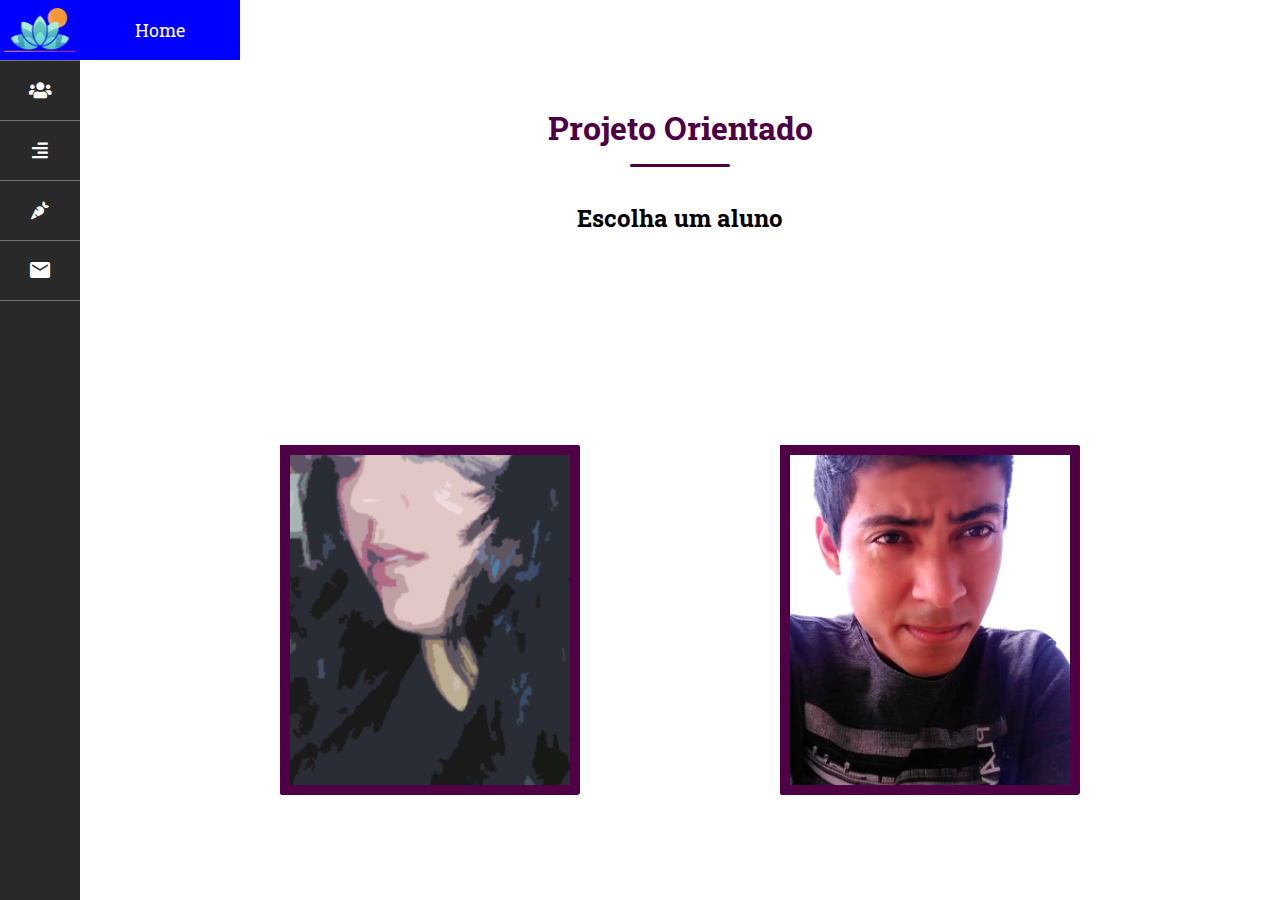
<file: index.html>
<!DOCTYPE html>
<html lang="pt-BR">
<head>
	<title>Projeto Orientado</title>
		<meta charset="utf-8">
		<!--Icone-->
		<link rel="icon" href="imagens/icon.ico">
		<!--CSS-->
		<link rel="stylesheet" href="css/novo.css">
		<!--Link dos Icones-->
		<link rel="stylesheet" href="https://use.fontawesome.com/releases/v5.8.2/css/all.css">
		<link href="https://fonts.googleapis.com/icon?family=Material+Icons" rel="stylesheet">
</head>
<body>
	
	<div class="container">
		<!--   Menu   -->

		<div>
			<nav class="menu">
				<ul class="lista-principal">
					<li><a href="index.html" class="selecionado"><img style="width: 90%; " src="imagens/logo.png" alt="logo lotus"></i></a>
						<ul>
							<li><a href="index.html">Home</a></li>
						</ul>
					</li>
					
					<li><a class="verde"><i class="fas fa-users"></i></a>
						<ul>
							<li><a href="weskley.html" class="verde">Wesklinho<i class="fas fa-user-astronaut"></i></a></li>
							<li><a href="juliana.html" class="verde">Juliana<i class="fas fa-user-nurse"></i></a></li>
						</ul>
					</li>

					<li class=""><a href="curiosidades.html" class="verde"><i class="fas fa-align-right"></i></a>
						<ul>
							<li><a href="curiosidades.html">Curiosidades</a></li>
						</ul>
					</li>

					<li><a href="sitesFavoritos.html" class="verde"><i class="fas fa-carrot"></i></a>

						<ul>
							<li><a href="sitesFavoritos.html">Sites Favoritos</a></li>
						</ul>
					</li>
					<li><a href="email.html" class="verde"><i class="material-icons">email</i></a>

						<ul>
							<li><a href="email.html">Contato</a></li>
						</ul>
					</li>
				</ul>
			</nav>
		</div>
		<div class="conteudo-esquerda">
			<!-- Projeto Orientado -->
			
				<div class="titulos">
					<h1 class ="titulos">Projeto Orientado</h1>
					<h2>Escolha um aluno</h2>
				</div>

			<!--Conteudo do Site-->
			<div class="caixa">
				<div class="cartao">
					<div class="imgBx">
						<a href="juliana.html"><img class="tamanho" src="imagens/julia.jpg" alt="Aluna da Fatec Juliana Monteiro"></a>
					</div>
					<div class="detalhes">
						<h2>Juliana<span>Desing e Criação</span></h2>
					</div>
				</div>

				<div class="cartao">
					<div class="imgBx vermelho">
						<a href="weskley.html"><img src="imagens/weskley.png" alt="Aluna da Fatec Weskley Santos"></a>

					</div>
					<div class="detalhes ">
						<h2>Wesklin<span>Programador</span></h2>
					</div>
				</div>

			</div> <!--box-->
		</div> <!--Menu Esquerda-->
	</div> <!--Container-->
	
</body>
</html>
</file>
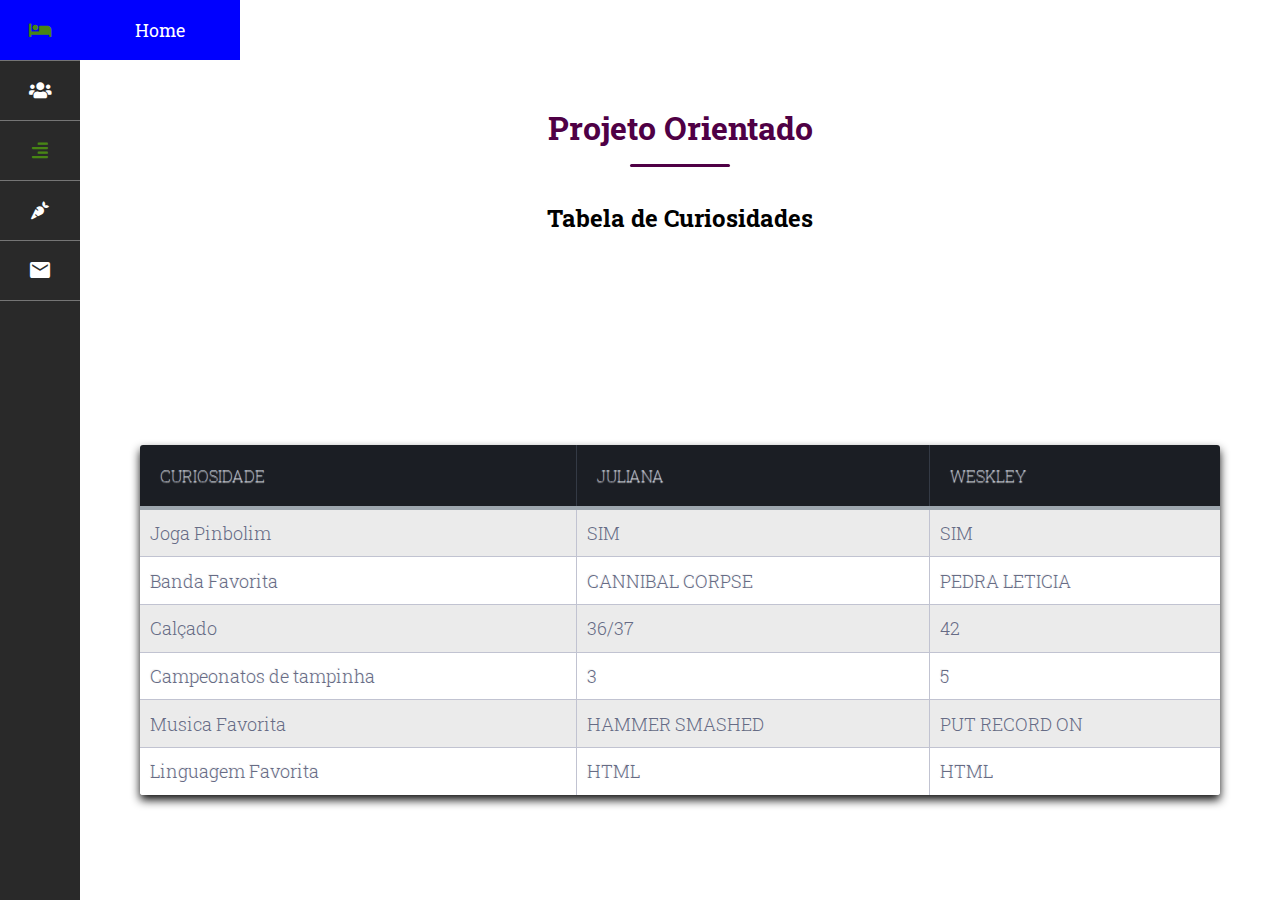
<file: curiosidades.html>
<!DOCTYPE html>
<html lang="pt-BR">
<head>
	<title>Projeto Orientado</title>
		<!--Icone-->
		<link rel="icon" href="imagens/icon.ico">
		<meta charset="utf-8">
		<link rel="stylesheet" href="css/novo.css">
		<link rel="stylesheet" href="css/tabela.css">

		<!--Link dos Icones-->
		<link rel="stylesheet" href="https://use.fontawesome.com/releases/v5.8.2/css/all.css">
		<link href="https://fonts.googleapis.com/icon?family=Material+Icons" rel="stylesheet">
</head>
<body>
	<div class="container">
		<!--   Menu   -->
		<div>
			<nav class="menu">
				<ul class="lista-principal">
					<li class=""><a href="index.html" ><i class="fas fa-bed "></i></a>
						<ul>
							<li><a href="index.html">Home</a></li>
						</ul>
					</li>
					
					<li><a class="verde"><i class="fas fa-users"></i></a>
						<ul>
							<li><a href="weskley.html" class="verde">Wesklinho<i class="fas fa-user-astronaut"></i></a></li>
							<li><a href="juliana.html" class="verde"> Juliana<i class="fas fa-user-nurse"></i></a></li>
						</ul>
					</li>

					<li class=""><a href="curiosidades.html" class="verde selecionado"><i class="fas fa-align-right"></i></a>
						<ul>
							<li><a href="curiosidades.html">Curiosidades</a></li>
						</ul>
					</li>

					<li><a href="sitesFavoritos.html" class="verde"><i class="fas fa-carrot"></i></a>

						<ul>
							<li><a href="sitesFavoritos.html">Sites Favoritos</a></li>
						</ul>
					</li>
					<li><a href="email.html" class="verde"><i class="material-icons">email</i></a>

						<ul>
							<li><a href="email.html">Contato</a></li>
						</ul>
					</li>
				</ul>
			</nav>
		</div>
		<div class="conteudo-esquerda">
			<!-- Projeto Orientado -->
				<div class="titulos">
					<h1 class="titulos">Projeto Orientado</h1>
					<h2>Tabela de Curiosidades</h2>
				</div>

			<!--Conteudo do Site-->

			
				<table class="tabela-geral">
					<thead>
						<tr class="tabela-head">
							<th class="coluna1">CURIOSIDADE</th>
							<th class="coluna2">JULIANA</th>
							<th class="coluna3">WESKLEY</th>
						</tr>
					</thead>
					<tbody>
					<tr>
						<td class="coluna1">Joga Pinbolim</td>
						<td class="coluna2">SIM</td>
						<td class="coluna3">SIM</td>
					</tr>
					<tr>
						<td class="coluna1">Banda Favorita</td>
						<td class="coluna2">CANNIBAL CORPSE</td>
						<td class="coluna3">PEDRA LETICIA</td>
					</tr>
					<tr>
						<td class="coluna1">Calçado</td>
						<td class="coluna2">36/37</td>
						<td class="coluna3">42</td>
					</tr>
					<tr>
						<td class="coluna1">Campeonatos de tampinha</td>
						<td class="coluna2">3</td>
						<td class="coluna3">5</td>
					</tr>
					<tr>
						<td class="coluna1">Musica Favorita</td>
						<td class="coluna2">HAMMER SMASHED</td>
						<td class="coluna3">PUT RECORD ON</td>
					</tr>
					<tr>
						<td class="coluna1">Linguagem Favorita</td>
						<td class="coluna2">HTML</td>
						<td class="coluna3">HTML</td>
					</tr>
					</tbody>
				</table>
		
	</div>
</div>

</body>
</html>
</file>
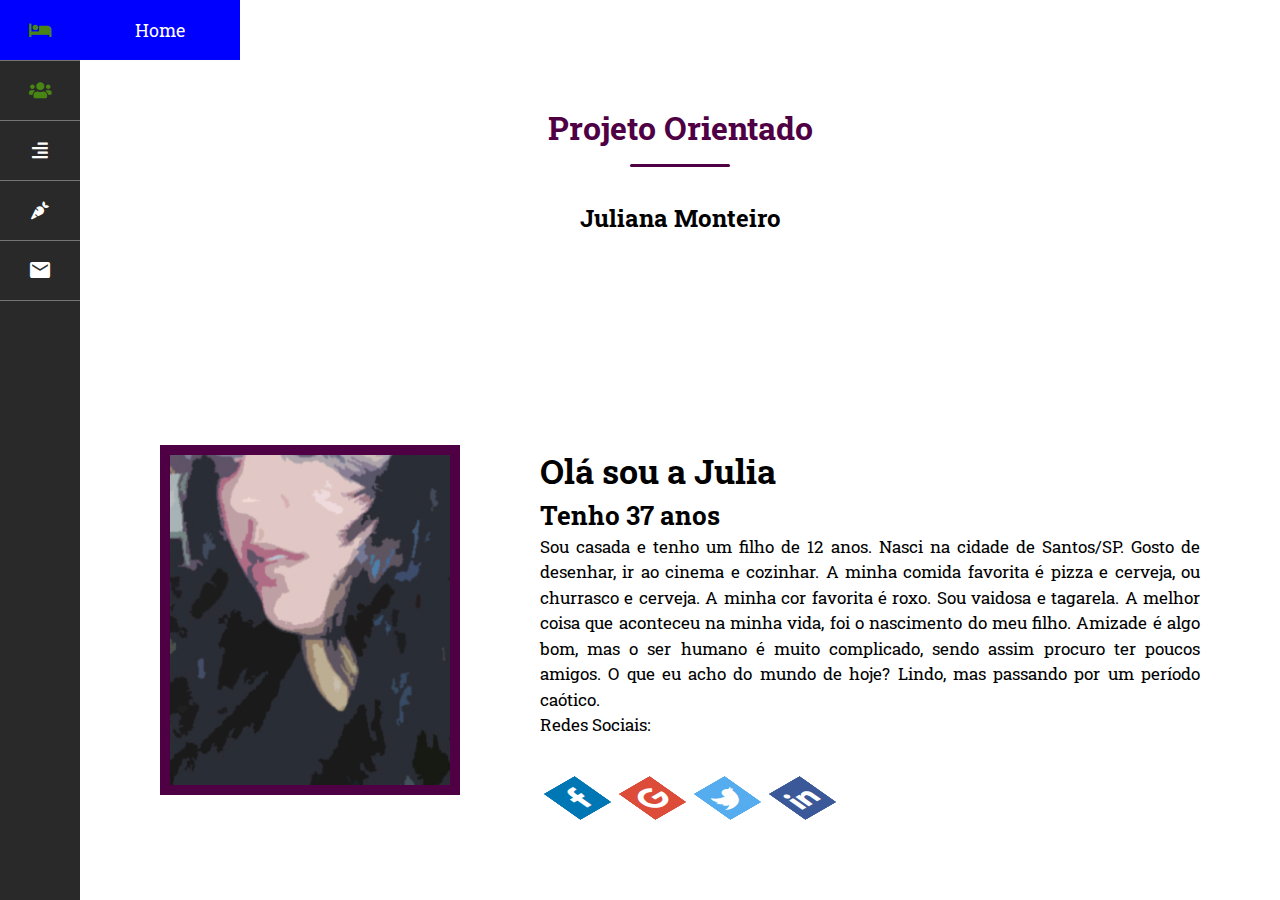
<file: juliana.html>
<!DOCTYPE html>
<html lang="pt-BR">
<head>
	<title>Projeto Orientado | Juliana</title>
		<meta charset="utf-8">
		<!--Icone-->
		<link rel="icon" href="imagens/icon.ico">
		<link rel="stylesheet" href="css/novo.css">
		<link rel="stylesheet" href="css/juliana.css">
		<link rel="stylesheet" href="css/estilo-redesocial.css">
		<!--Link dos Icones-->
		<link rel="stylesheet" href="https://use.fontawesome.com/releases/v5.8.2/css/all.css">
		<link href="https://fonts.googleapis.com/icon?family=Material+Icons" rel="stylesheet">
</head>
<body>
	<div class="container">
		<!--   Menu   -->
		<div>
			<nav class="menu">
				<ul class="lista-principal">
					<li class=""><a href="index.html" ><i class="fas fa-bed "></i></a>
						<ul>
							<li><a href="index.html">Home</a></li>
						</ul>
					</li>
					
					<li><a class="verde selecionado"><i class="fas fa-users"></i></a>
						<ul>
							<li><a href="weskley.html" class="verde">Wesklinho<i class="fas fa-user-astronaut"></i></a></li>
							<li><a href="juliana.html" class="verde">       Juliana<i class="fas fa-user-nurse"></i></a></li>
						</ul>
					</li>

					<li class=""><a href="curiosidades.html" class="verde"><i class="fas fa-align-right"></i></a>
						<ul>
							<li><a href="curiosidades.html">Curiosidades</a></li>
						</ul>
					</li>

					<li><a href="sitesFavoritos.html" class="verde"><i class="fas fa-carrot"></i></a>

						<ul>
							<li><a href="sitesFavoritos.html">Sites Favoritos</a></li>
						</ul>
					</li>
					<li><a href="email.html" class="verde"><i class="material-icons">email</i></a>

						<ul>
							<li><a href="email.html">Contato</a></li>
						</ul>
					</li>
				</ul>
			</nav>
		</div>
		<div class="conteudo-esquerda">
			<!-- Conteudo -->
				<div class="titulos">
					<h1 class="titulos">Projeto Orientado</h1>
					<h2>Juliana Monteiro</h2>
				</div>

			<!--Conteudo do Site-->
			<div class="centro">
				<div class="imagem">
					<img src="imagens/julia.jpg" alt="Aluna da Fatec Juliana Monteiro">
				</div>

				<div class="sobre">
					<h1>Olá sou a Julia</h1>
					<h2>Tenho 37 anos</h2>
					Sou casada e tenho um filho de 12 anos.
					Nasci na cidade de Santos/SP.
							
					Gosto de desenhar, ir ao cinema e cozinhar.
					A minha comida favorita é pizza e cerveja, ou churrasco e cerveja.
					A minha cor favorita é roxo.
					Sou vaidosa e tagarela.
					
					A melhor coisa que aconteceu na minha vida, foi o nascimento do meu filho.
					
					Amizade é algo bom, mas o ser humano é muito complicado, sendo assim procuro ter poucos amigos.

					O que eu acho do mundo de hoje? Lindo, mas passando por um período caótico.
					<p>Redes Sociais:</p>
									<div class="redes-sociais">						
	<ul class="ulr">

		<li class="lir">
			<a href="https://www.fb.com" target="_blank">
				<span class="span"></span>
				<span class="span"></span>
				<span class="span"></span>
				<span class="span"></span>
				<span class="span"><i class="fab fa-facebook-f"></i></span>
			</a>
		</li>

				<li class="lir">
			<a href="https://www.google.com" target="_blank">
				<span class="span"></span>
				<span class="span"></span>
				<span class="span"></span>
				<span class="span"></span>
				<span class="span"><i class="fab fa-google"></i></span>
			</a>
		</li>

				<li class="lir">
			<a href="https://www.twitter.com" target="_blank">
				<span class="span"></span>
				<span class="span"></span>
				<span class="span"></span>
				<span class="span"></span>
				<span class="span"><i class="fab fa-twitter"></i></span>
			</a>
		</li>
				<li class="lir">
			<a href="https://br.linkedin.com" target="_blank">
				<span class="span"></span>
				<span class="span"></span>
				<span class="span"></span>
				<span class="span"></span>
				<span class="span"><i class="fab fa-linkedin-in"></i></span>
			</a>
		</li>
	</ul>
	</div>
			</div>
		</div>
	</div>
</div>

</body>
</html>
</file>
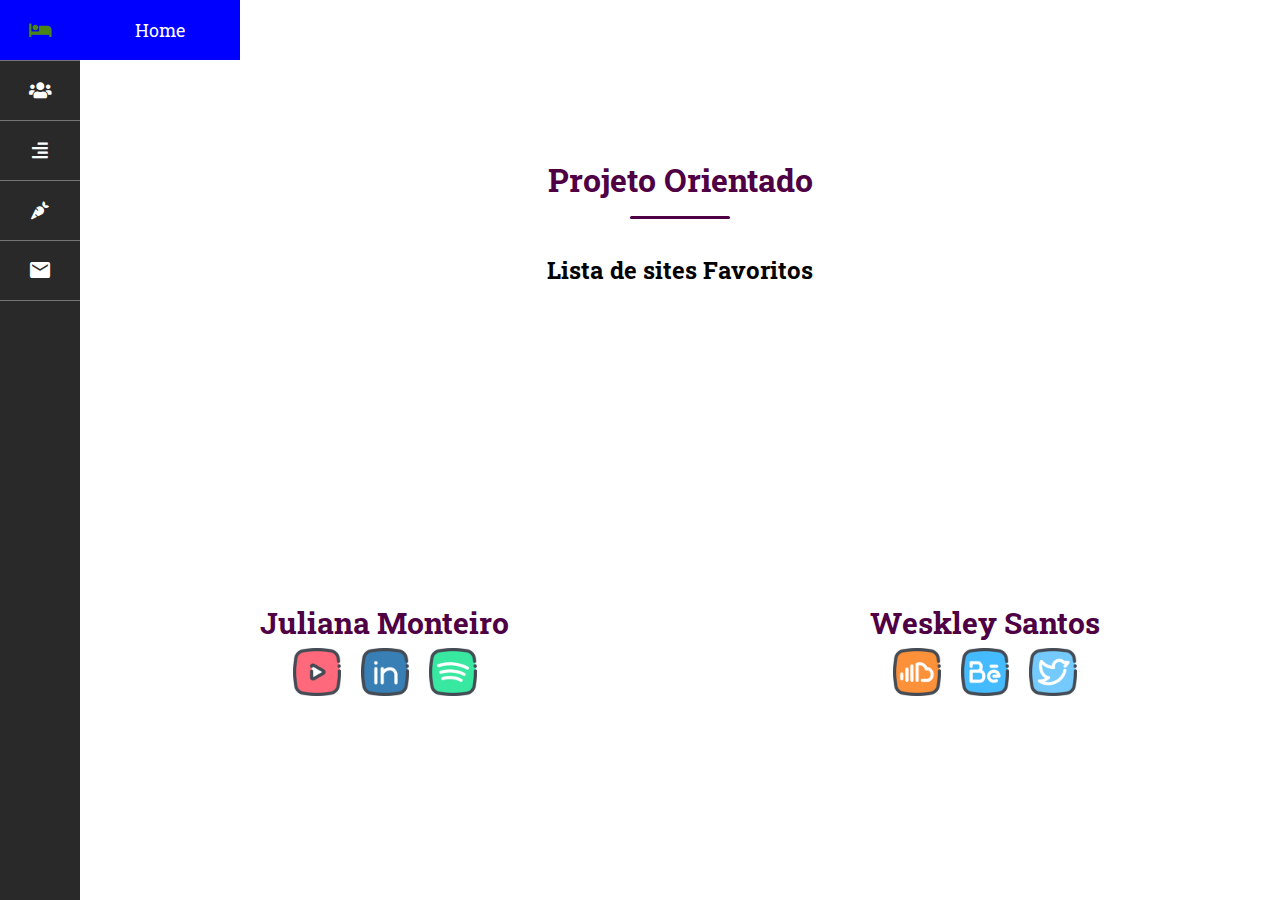
<file: sitesFavoritos.html>
<!DOCTYPE html>
<html lang="pt-BR">
<head>
	<title>Projeto Orientado | Favoritos</title>
		<meta charset="utf-8">
		<!--Icone-->
		<link rel="icon" href="imagens/icon.ico">
		<link rel="stylesheet" href="css/novo.css">
		<link rel="stylesheet" href="css/preferidos.css">
		<!--Link dos Icones-->
		<link rel="stylesheet" href="https://use.fontawesome.com/releases/v5.8.2/css/all.css">
		<link href="https://fonts.googleapis.com/icon?family=Material+Icons" rel="stylesheet">
</head>
<body>
	<div class="container">
		<!--   Menu   -->
		<div>
			<nav class="menu">
				<ul class="lista-principal">
					<li class=""><a href="index.html" ><i class="fas fa-bed "></i></a>
						<ul>
							<li><a href="index.html">Home</a></li>
						</ul>
					</li>
					
					<li><a class="verde"><i class="fas fa-users"></i></a>
						<ul>
							<li><a href="weskley.html" class="verde">Wesklinho<i class="fas fa-user-astronaut"></i></a></li>
							<li><a href="juliana.html" class="verde">       Juliana<i class="fas fa-user-nurse"></i></a></li>
						</ul>
					</li>

					<li class=""><a href="curiosidades.html" class="verde"><i class="fas fa-align-right"></i></a>
						<ul>
							<li><a href="curiosidades.html">Curiosidades</a></li>
						</ul>
					</li>

					<li><a href="sitesFavoritos.html" class="verde"><i class="fas fa-carrot"></i></a>

						<ul>
							<li><a href="sitesFavoritos.html" class="selecionado">Sites Favoritos</a></li>
						</ul>
					</li>
					<li><a href="email.html" class="verde"><i class="material-icons">email</i></a>

						<ul>
							<li><a href="email.html">Contato</a></li>
						</ul>
					</li>
				</ul>
			</nav>
		</div>
		<div class="conteudo-esquerda">
			<!-- Projeto Orientado -->
				<div class="titulos">
					<h1 class="titulos">Projeto Orientado</h1>
					<h2>Lista de sites Favoritos</h2>
				</div>

			<!--Conteudo do Site-->
			<div class="centro">
				
				<div >
					<h3>Juliana Monteiro</h3>
					
					<ul class="linha-sites">
						<li><a class="preto" href="https://www.youtube.com" target="_blank"><img src="imagens/youtube.ico"></a></li>
						<li><a class="preto" href="https://br.linkedin.com" target="_blank"><img src="imagens/linkdin.ico"></a></li>
						<li><a class="preto" href="https://www.spotify.com/br/" target="_blank"><img src="imagens/spotify.ico"></a></li>
					</ul>
				</div>
				<div>
						<h3>Weskley Santos</h3>
					
					<ul class="linha-sites">
						<li><a class="preto" href="https://soundcloud.com" target="_blank"><img src="imagens/soundcloud.ico"></a></li>
						<li><a class="preto" href="https://www.behance.net" target="_blank"><img src="imagens/behance.ico"></a></li>
						<li><a class="preto" href="https://twitter.com" target="_blank"><img src="imagens/twitter.ico"></a></li>
					</ul>
				</div>
			</div>
	</div>
</div>

</body>
</html>
</file>
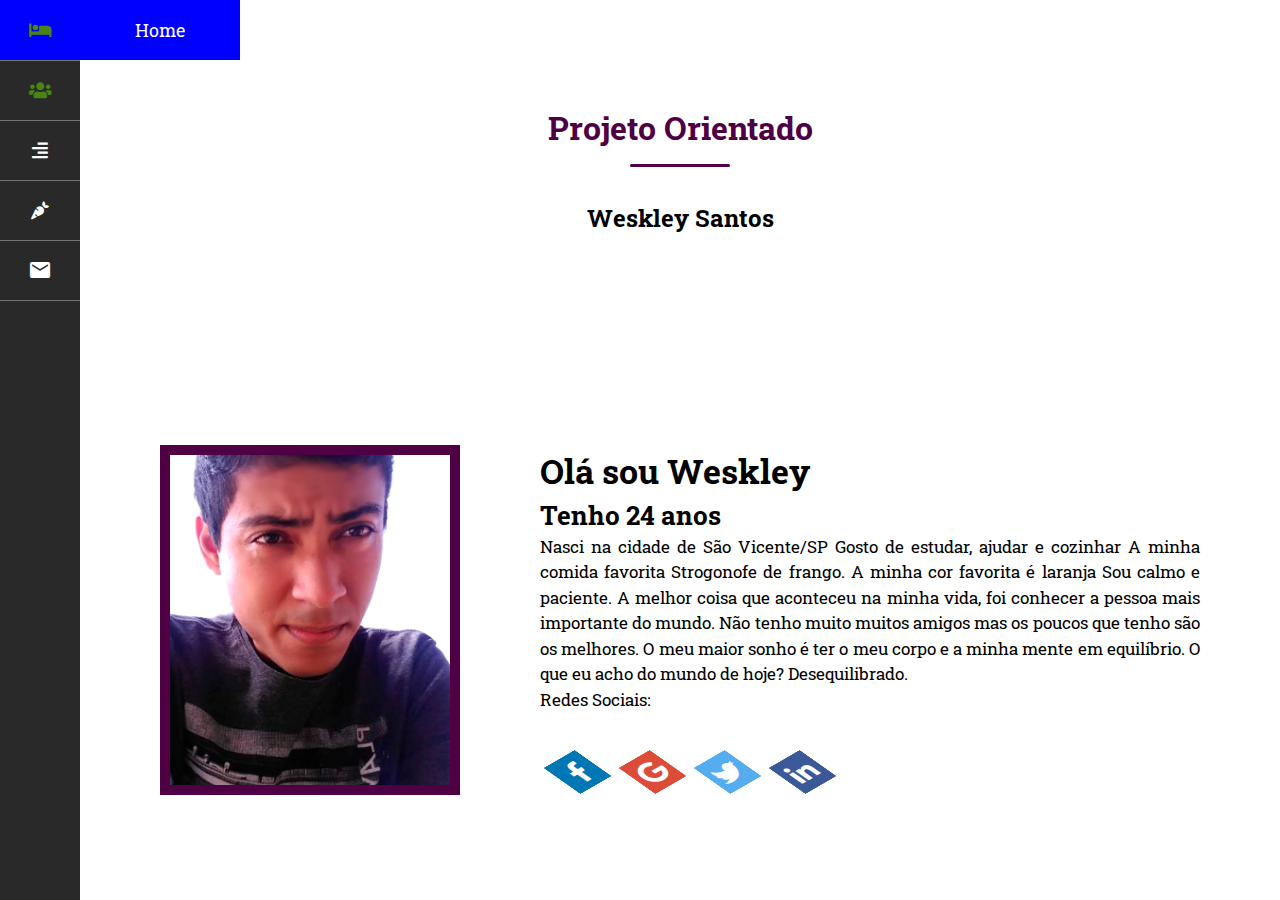
<file: weskley.html>
<!DOCTYPE html>
<html lang="pt-BR">
<head>
	<title>Projeto Orientado | Weskley</title>
		<meta charset="utf-8">
		<!--Icone-->
		<link rel="icon" href="imagens/icon.ico">
		<link rel="stylesheet" href="css/novo.css">
		<link rel="stylesheet" href="css/juliana.css">
		<link rel="stylesheet" href="css/estilo-redesocial.css">
		<!--Link dos Icones-->
		<link rel="stylesheet" href="https://use.fontawesome.com/releases/v5.8.2/css/all.css">
		<link href="https://fonts.googleapis.com/icon?family=Material+Icons" rel="stylesheet">

</head>
<body>
	<div class="container">
		<!--   Menu   -->
		<div>
			<nav class="menu">
				<ul class="lista-principal">
					<li class=""><a href="index.html" ><i class="fas fa-bed "></i></a>
						<ul>
							<li><a href="index.html">Home</a></li>
						</ul>
					</li>
					
					<li><a class="verde selecionado"><i class="fas fa-users"></i></a>
						<ul>
							<li><a href="weskley.html" class="verde">Wesklinho<i class="fas fa-user-astronaut"></i></a></li>
							<li><a href="juliana.html" class="verde">       Juliana<i class="fas fa-user-nurse"></i></a></li>
						</ul>
					</li>

					<li class=""><a href="curiosidades.html" class="verde"><i class="fas fa-align-right"></i></a>
						<ul>
							<li><a href="curiosidades.html">Curiosidades</a></li>
						</ul>
					</li>

					<li><a href="sitesFavoritos.html" class="verde"><i class="fas fa-carrot"></i></a>

						<ul>
							<li><a href="sitesFavoritos.html">Sites Favoritos</a></li>
						</ul>
					</li>
					<li><a href="email.html" class="verde"><i class="material-icons">email</i></a>

						<ul>
							<li><a href="email.html">Contato</a></li>
						</ul>
					</li>
				</ul>
			</nav>
		</div>
		<div class="conteudo-esquerda">
			<!-- Conteudo -->
				<div class="titulos">
					<h1 class="titulos">Projeto Orientado</h1>
					<h2>Weskley Santos</h2>
				</div>

			<!--Conteudo do Site-->
			<div class="centro">
				<div class="imagem">
					<img src="imagens/weskley.png" alt="Aluna da Fatec Juliana Monteiro">
				</div>

				<div class="sobre">
					<h1>Olá sou Weskley</h1>
					<h2>Tenho 24 anos</h2>
					Nasci na cidade de São Vicente/SP
							
					Gosto de estudar, ajudar e cozinhar
					A minha comida favorita Strogonofe de frango.
					A minha cor favorita é laranja
					Sou calmo e paciente.
					
					A melhor coisa que aconteceu na minha vida, foi conhecer a pessoa mais importante do mundo.
					
					Não tenho muito muitos amigos mas os poucos que tenho são os melhores.

					O meu maior sonho é ter o meu corpo e a minha mente em equilíbrio.
					O que eu acho do mundo de hoje? Desequilibrado.
					<p>Redes Sociais:</p>
									<div class="redes-sociais">								
		<ul class="ulr">

		<li class="lir">
			<a href="https://www.fb.com" target="_blank">
				<span class="span"></span>
				<span class="span"></span>
				<span class="span"></span>
				<span class="span"></span>
				<span class="span"><i class="fab fa-facebook-f"></i></span>
			</a>
		</li>

				<li class="lir">
			<a href="https://www.google.com" target="_blank">
				<span class="span"></span>
				<span class="span"></span>
				<span class="span"></span>
				<span class="span"></span>
				<span class="span"><i class="fab fa-google"></i></span>
			</a>
		</li>

				<li class="lir">
			<a href="https://www.twitter.com" target="_blank">
				<span class="span"></span>
				<span class="span"></span>
				<span class="span"></span>
				<span class="span"></span>
				<span class="span"><i class="fab fa-twitter"></i></span>
			</a>
		</li>
				<li class="lir">
			<a href="https://br.linkedin.com" target="_blank">
				<span class="span"></span>
				<span class="span"></span>
				<span class="span"></span>
				<span class="span"></span>
				<span class="span"><i class="fab fa-linkedin-in"></i></span>
			</a>
		</li>
	</ul>
	</div>
			</div>
		</div>
	</div>
</div>

</body>
</html>
</file>
<file: css/novo.css>
@charset "UTF-8";
@import url("https://fonts.googleapis.com/css?family=Roboto+Slab:400,700");
@import url('https://fonts.googleapis.com/css?family=Poppins:400,500,600&display=swap');
body {
  background: #fff;
  color: #4F0045;
}
body,
*{
    padding: 0px;
    margin: 0px;
    font-family: "Roboto Slab", serif;
}
h2 {
    color: #000;
}
/*------------Geral-----------------*/
.container {
    width: 100vw;
    height: 100vh;
    display: flex;
    z-index: -10;
}
/*---------Conteudo lateral--------*/
.conteudo-esquerda {
    width: 100vw;
    height: 100vh;
    display: flex;
    flex-direction: row;
    flex-wrap: wrap;
    align-items: center;
    justify-content: space-around;
}
/*----------Titulos----------------*/
.titulos {
    width: 100%;
    text-align: center;
}
/*-------------Menu----------------*/
.menu {
    height: 100vh;
    background-color: #292929;
    display: inline-block;
}
.lista-principal, ul {
    list-style: none;
    z-index: 10;
}
.lista-principal > li {
    cursor: pointer;
    border-bottom: 1px solid #757575;
    margin-bottom: -1px;
    width: 80px;
    height: 60px;
    /*line-height: 60px;*/
    display: flex;
    justify-content: space-around;
    align-items: center;
    align-content: center;
    font-size: 18px;
    color: #ffffff;    
    text-align: center;    
}

/*---------Sub Menu---------------*/
.lista-principal li ul {
    display: none;
    position: absolute;
    left: 80px;
    width: 160px;
    /*text-align: justify-all;*/
    flex-wrap: wrap;
    text-align: center;
    align-items: center;
    align-content: center;
}
.lista-principal li:hover > ul, .lista-principal > li:hover{
    display: flex;
    background-color: blue;
}

nav ul li > ul li, a {
    display: flex;
    justify-content: center;
    align-items: center;
    align-content: center;
    width: 100%;
    height: 60px;
}
/*------------links ----------*/
a {
    text-decoration: none;
    color: white;
}
.lista-principal li:hover i {
    color: #488514;
}
.selecionado {
    color: #488514;
}
/*-------Linha de separação-----*/
h1.titulos::after {
    content: '';
    width: 100px;
    height: 3px;
    background-color: currentColor;
    display: block;
    border-radius: 10px;
    margin: 15px auto 35px;
}
/*-----------Cards das Fotos-----------*/
.caixa {
    width: 100%;
    display: flex;
    flex-direction: row;
    justify-content: space-evenly;
    align-items: center;
}
.cartao {
    position: relative;
    width: 300px;
    height: 350px;
    background: #4F0045;
    border-radius: 0 2px 10px;
}
.cartao::before,
.cartao::after {
    content: '';
    position: absolute;
    top: 0;
    left: 0;
    width: 100%;
    height: 100%;
    border-radius: 4px;
    background: #4F0045;
    transition: 0.5s;
    z-index: -1;
}
.cartao:hover::before {
    transform: rotate(20deg);
    border-radius: 0 2px 20px;
}
.cartao:hover::after {
    transform: rotate(10deg);
    border-radius: 0 2px 20px;
}
.cartao .imgBx {
    position: absolute;
    top: 10px;
    left: 10px;
    bottom: 10px;
    right: 10px;
    background: #fff;
    transition: 0.5s;
    z-index: 1;
}

.cartao:hover .imgBx {
    bottom: 80px;
}
.cartao .imgBx img {
    position: absolute;
    top: 0;
    left: 0;
    width: 100%;
    height: 100%;
    object-fit: cover;
}
.cartao .detalhes {
    position: absolute;
    left: 10px;
    right: 10px;
    bottom: 10px;
    height: 60px;
    text-align: center;
} 
.cartao .detalhes h2{
    margin: 0;
    padding: 0;;
    font-weight: 600;
    font-size: 20px;;
    color: orange;
    text-transform: uppercase;
}
.cartao .detalhes h2 span{
    font-weight: 500;
    font-size: 16px;
    color: white;
    display: block;
    margin-top: -5px;
}
</file>
<file: css/tabela.css>
h2 {
	width: 100%;
}
.preto {
	color: black;
}
.tabela {
	height: 350px;
	color: black;
}
.lado {
	width: 100%;
	height: 350px;
	display: flex;
	flex-direction: row;
	justify-content: center;
	text-align: center;
}
.curiosidades {
}

/*------Tabela--------*/

.tabela-geral {
  background: white;
  border-radius: 3px;
  border-collapse: collapse;
  max-width: 1080px;
  height: 350px;
  width: 100%;
  box-shadow: 0 5px 10px #111;
}
 
th {
  color: #D5DDE5;;
  background: #1b1e24;
  border-bottom: 4px solid #9ea7af;
  border-right: 1px solid #343a45;
  font-size: 16px;
  font-weight: 100;
  padding: 20px;
  text-align: left;
  text-shadow: 0 1px 1px #EEE;
  vertical-align: middle;
}

th:first-child {
  border-top-left-radius: 3px;
}
 
th:last-child {
  border-top-right-radius: 3px;
  border-right: none;
}
  
tr {
  border-top: 1px solid #C1C3D1;
  border-bottom-left-radius: 1px;
  color: #666B85;
  font-size: 16px;
  font-weight: normal;
  text-shadow: 0 1px 1px #EEE;
}
 
tr:hover td {
  background: orange;
  color: #FFFFFF;
  border-top: 1px solid #22262e;
}
 
tr:first-child {
  border-top: none;
}

tr:last-child {
  border-bottom: none;
}
 
tr:nth-child(odd) td {
  background: #EBEBEB;
}
 
tr:nth-child(odd):hover td {
  background: green;
}

tr:last-child td:first-child {
  border-bottom-left-radius: 3px;
}
 
tr:last-child td:last-child {
  border-bottom-right-radius: 3px;
}
 
td {
  background: #FFFFFF;
  padding: 10px;
  text-align: left;
  vertical-align: middle;
  font-weight: 300;
  font-size: 18px;
  text-shadow: -1px -1px 1px #EEE;
  border-right: 1px solid #C1C3D1;
}

td:last-child {
  border-right: 0px;
}
</file>
<file: css/juliana.css>
.centro {
	display: flex;
	flex-wrap: nowrap;
	flex-direction: row;
	justify-content: space-evenly;
	width: 100%;
	height: 350px;
}
div.tamanho {
	display: flex;
	margin: auto;
	background-color: black;	
}
.sobre {
	font-size: 17px;
	color: black;
	width: 55%;
	height: 350px;
	text-align: justify;
	word-wrap: break-word;
	line-height: 1.5;
}
.imagem{
    background-color: black;
    border: 10px solid #4F0045;
    width: 280px;
	height: 330px;
}
.imagem img {
	width: 100%;
    height: 100%;
    object-fit: cover;
}
.redes-sociais {
	margin-top: 40px;
	width: 300px;
	height: 60px;
}
</file>
<file: css/estilo-redesocial.css>
.ulr {
	position: relative;
	margin: 0;
	padding: 0;
	display: flex;
	flex-direction: row;
	justify-content: center;
	align-content: center;
	align-items: center;
	flex-wrap: nowrap;
}
.ulr .lir {
	position: relative;
	list-style: none;
	width: 40px;
	height: 40px;
	margin: 0 20px;
	transform: rotate(-30deg) skew(25deg);
	background: #ccc;
}
.ulr .lir .span {
	position: absolute;
	top: 0;
	left: 0;
	width: 100%;
	height: 100%;
	background: #000;
	transition: 0.5s;
	display: flex !important;
	align-items: center;
	justify-content: center;
	color: #fff;
	font-size: 25px !important;
}
.ulr .lir:hover .span:nth-child(5) {
	transform: translate(40px, -40px);
	opacity: 1;
}
.ulr .lir:hover .span:nth-child(4) {
	transform: translate(30px, -30px);
	opacity: 0.8;
}
.ulr .lir:hover .span:nth-child(3) {
	transform: translate(20px, -20px);
	opacity: 0.6;
}
.ulr .lir:hover .span:nth-child(2) {
	transform: translate(10px, -10px);
	opacity: 0.4;
}
.ulr .lir:hover .span:nth-child(1) {
	transform: translate(0px, -0px);
	opacity: 0.2;
}
.ulr .lir:nth-child(1) .span {
	background: #0077b5;
}
.ulr .lir:nth-child(2) .span {
	background: #dd4b39;
}
.ulr .lir:nth-child(3) .span {
	background: #55acee;
}
.ulr .lir:nth-child(4) .span {
	background: #3b5999;
}
.ulr .lir:nth-child(5) .span {
	background: #e4405f;
}
</file>
<file: css/preferidos.css>
.centro {
	width: 100%;
	
	display: flex;
	flex-direction: row;
	flex-wrap: nowrap;
	align-content: center;
	justify-content: space-around;
}
h3 {
	font-size: 30px;
}
ul, li {
	list-style: none;
}

ul.linha-sites {
	display: flex;
	width: 100%;
	height: 100px;
	justify-content: center;
}
ul.linha-sites > li img {
	width: 48px;
	height: 48px;
	margin: 10px;
}
</file>
